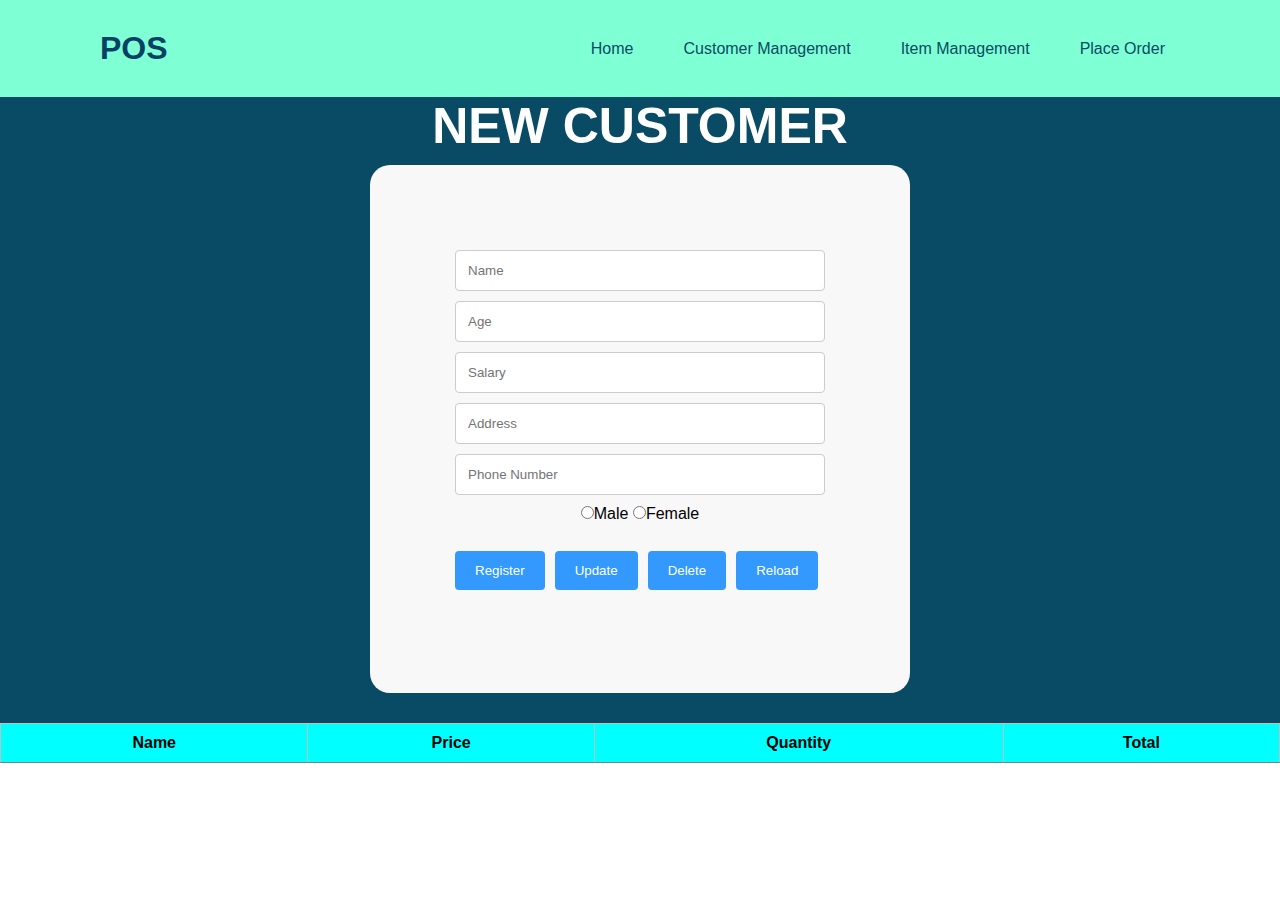
<file: CusManage.html>
<!DOCTYPE html>
<html lang="en">

<head>
    <meta charset="UTF-8">
    <meta http-equiv="X-UA-Compatible" content="IE=edge">
    <meta name="viewport" content="width=device-width, initial-scale=1.0">
    <title>POS System</title>
    <link rel="stylesheet" type="text/css" href="style.css">
</head>

<body>
    <header id="header">
        <a href="#" class="logo">POS</a>
        <ul>
            <li><a href="index.html">Home</a></li>
            <li><a href="CusManage.html">Customer Management</a></li>
            <li><a href="ItemManage.html">Item Management</a></li>
            <li><a href="PlaceOrder.html">Place Order</a></li>
        </ul>
    </header>
    <div class="sec">
        <h2> NEW CUSTOMER</h2>
        <div class="form">
            <form name="Reg" method="post">

                <table>
                    <tr>
                        <td width="380px"><input type="text" id="StID" name="StudentID" placeholder="Name" required>
                        </td>
                    </tr>

                    <tr>

                        <td><input type="text" id="age" placeholder="Age" required></td>
                    </tr>
                    <tr>

                        <td><input type="text" id="salary" placeholder="Salary" required> </td>
                    </tr>
                    <tr>

                        <td><input type="text" id="address" placeholder="Address" required> </td>
                    </tr>
                    <tr>

                        <td><input type="text" id="phone" placeholder="Phone Number" required> </td>
                    </tr>
                    <tr>

                        <td><input type="radio" name="Gender" id="Gender" value="Male">Male
                            <input type="radio" name="Gender" id="Gender" value="Female">Female
                        </td>
                    </tr>
                </table>
                <br />
                <table align="center">
                    <tr>

                        <td><input type="submit" value="Register"></td>
                        <td><input type="submit" value="Update"></td>
                        <td><input type="submit" value="Delete"></td>
                        <td><input type="reset" value="Reload"></td>

                    </tr>
                </table>
                <br />
            </form>
        </div>

    </div>
    <div class="table">
        <table border="1" align="center">
            <tr>
                <th>Name</th>
                <th>Price</th>
                <th>Quantity</th>
                <th>Total</th>


            <tr style="font-size: large">

            </tr>
            </tr>
        </table>
    </div>
</body>

</html>
</file>
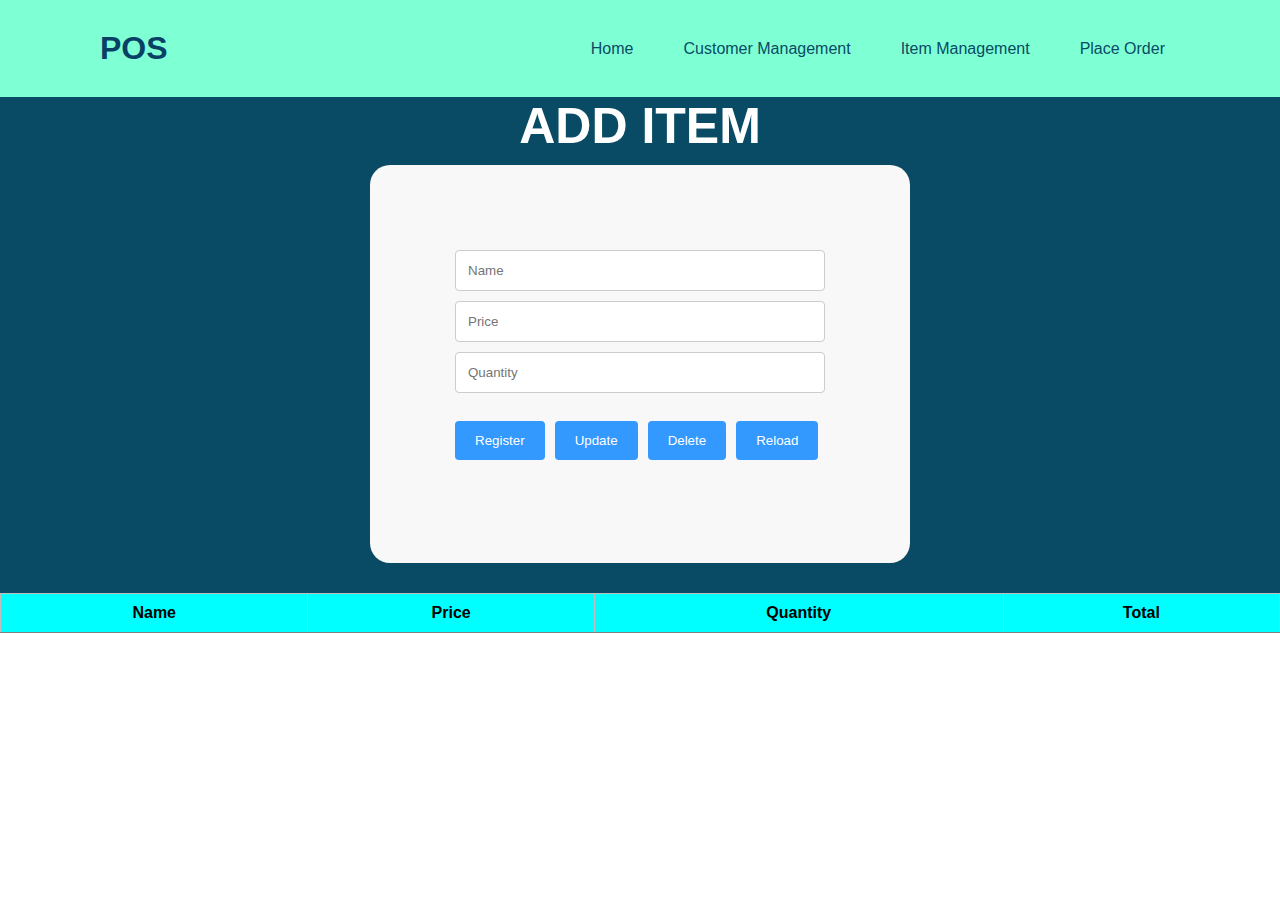
<file: ItemManage.html>
<!DOCTYPE html>
<html lang="en">

<head>
    <meta charset="UTF-8">
    <meta http-equiv="X-UA-Compatible" content="IE=edge">
    <meta name="viewport" content="width=device-width, initial-scale=1.0">
    <title>POS System</title>
    <link rel="stylesheet" type="text/css" href="style.css">
</head>

<body>
    <header id="header">
        <a href="#" class="logo">POS</a>
        <ul>
            <li><a href="index.html">Home</a></li>
            <li><a href="CusManage.html">Customer Management</a></li>
            <li><a href="ItemManage.html">Item Management</a></li>
            <li><a href="PlaceOrder.html">Place Order</a></li>
        </ul>
    </header>
    <div class="sec">
        <h2>ADD ITEM</h2>
        <div class="form">
            <form name="Reg" method="post">

                <table>
                    <tr>
                        <td width="380px"><input type="text" id="StID" placeholder="Name" required>
                        </td>
                    </tr>

                    <tr>

                        <td><input type="text" id="price" placeholder="Price" required></td>
                    </tr>
                    <tr>

                        <td><input type="text" id="quantity" placeholder="Quantity" required> </td>
                    </tr>


                </table>
                <br />
                <table align="center">
                    <tr>

                        <td><input type="submit" value="Register"></td>
                        <td><input type="submit" value="Update"></td>
                        <td><input type="submit" value="Delete"></td>
                        <td><input type="reset" value="Reload"></td>

                    </tr>
                </table>
                <br />
            </form>
        </div>
        <div class="table">
            <table border="1" align="center">
                <tr>
                    <th>Name</th>
                    <th>Price</th>
                    <th>Quantity</th>
                    <th>Total</th>


                <tr style="font-size: large">

                </tr>
                </tr>
            </table>
        </div>
    </div>

</body>

</html>
</file>
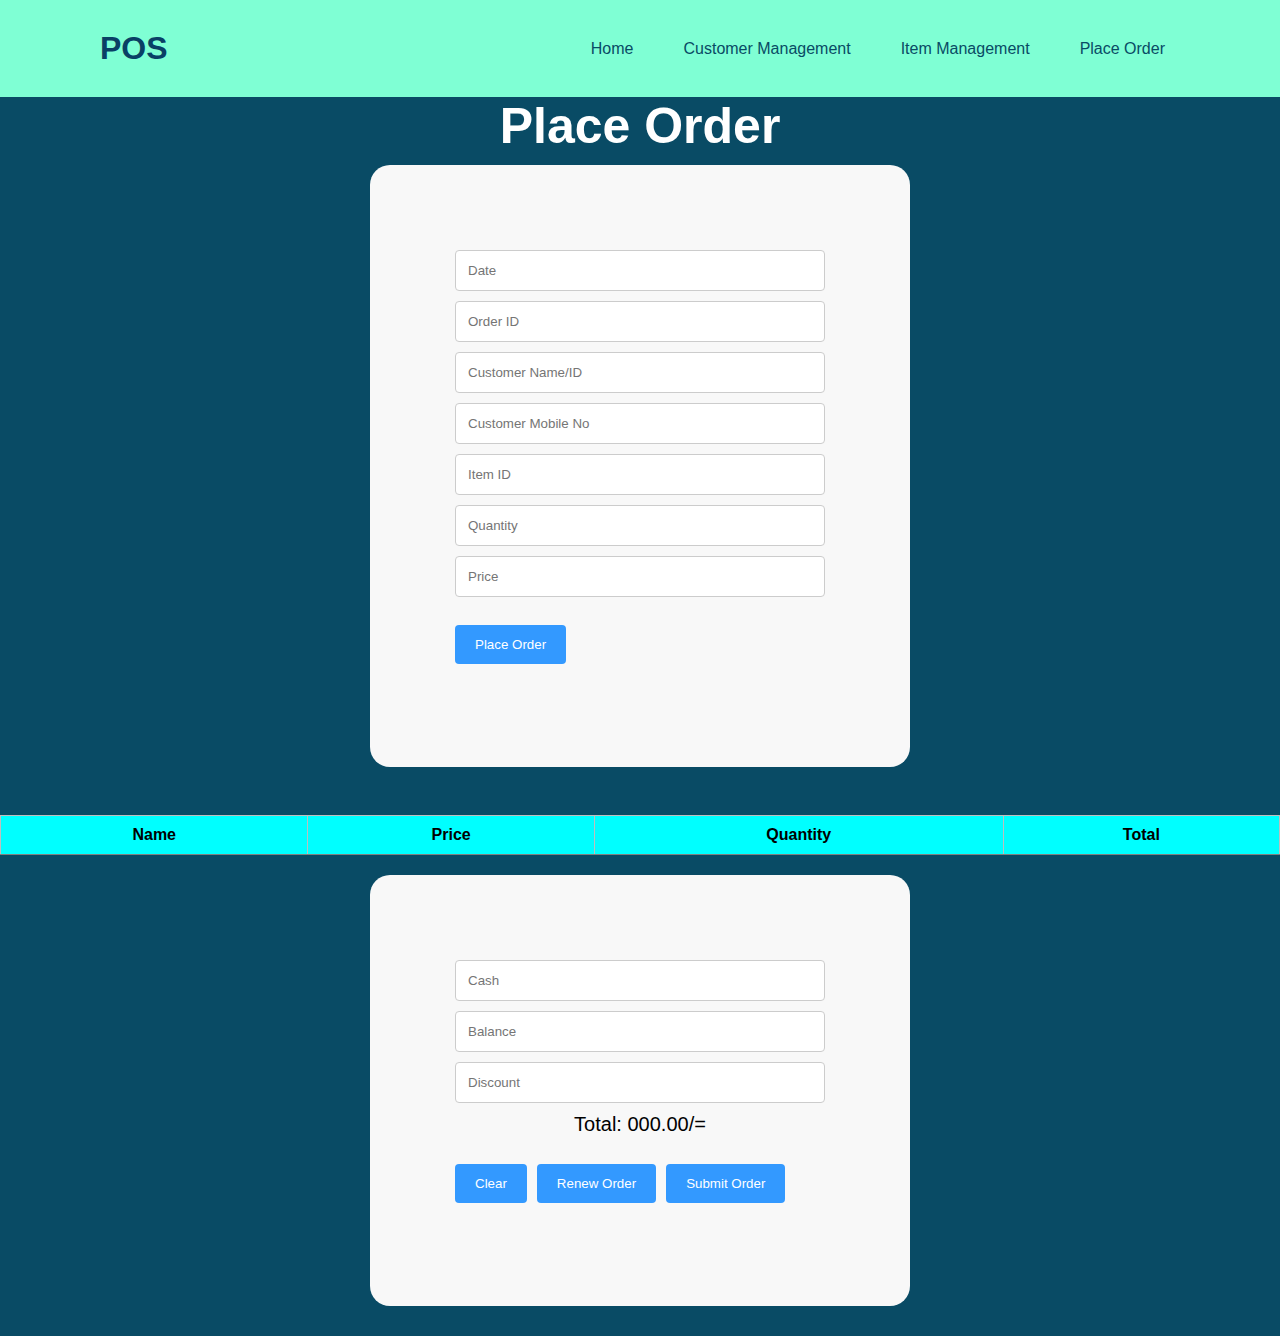
<file: PlaceOrder.html>
<!DOCTYPE html>
<html lang="en">

<head>
    <meta charset="UTF-8">
    <meta http-equiv="X-UA-Compatible" content="IE=edge">
    <meta name="viewport" content="width=device-width, initial-scale=1.0">
    <title>POS System</title>
    <link rel="stylesheet" type="text/css" href="style.css">
</head>

<body>
    <header id="header">
        <a href="#" class="logo">POS</a>
        <ul>
            <li><a href="index.html">Home</a></li>
            <li><a href="CusManage.html">Customer Management</a></li>
            <li><a href="ItemManage.html">Item Management</a></li>
            <li><a href="PlaceOrder.html">Place Order</a></li>
        </ul>
    </header>
    <div class="sec">
        <h2>Place Order</h2>
        <div class="form">
            <form name="Reg" method="post">

                <table>
                    <tr>
                        <td width="380px"><input type="text" id="name" placeholder="Date" required>
                        </td>
                    </tr>

                    <tr>

                        <td><input type="text" id="oid" placeholder="Order ID" required></td>
                    </tr>
                    <tr>

                        <td><input type="text" id="cname" placeholder="Customer Name/ID" required> </td>
                    </tr>
                    <tr>

                        <td><input type="text" id="cmno" placeholder="Customer Mobile No" required> </td>
                    </tr>
                    <tr>

                        <td><input type="text" id="iID" placeholder="Item ID" required> </td>
                    </tr>
                    <tr>

                        <td><input type="text" id="quantity" placeholder="Quantity" required> </td>
                    </tr>
                    <tr>

                        <td><input type="text" id="price" placeholder="Price" required> </td>
                    </tr>

                </table>
                <br />
                <table align="center">
                    <tr>

                        <td><input type="submit" value="Place Order"></td>


                    </tr>
                </table>
                <br />
            </form>
        </div>
        <br>
        <div class="table">
            <table border="1" align="center">
                <tr>
                    <th>Name</th>
                    <th>Price</th>
                    <th>Quantity</th>
                    <th>Total</th>


                <tr style="font-size: large">

                </tr>
                </tr>
            </table>
        </div>
        <div class="form">
            <form name="Reg" method="post">

                <table>
                    <tr>
                        <td width="380px"><input type="text" id="cash" placeholder="Cash" required>
                        </td>
                    </tr>

                    <tr>

                        <td><input type="text" id="bal" placeholder="Balance" required></td>
                    </tr>
                    <tr>

                        <td><input type="text" id="dis" placeholder="Discount" required> </td>
                    </tr>
                    <tr>
                        <td><label for="RegNo" style="font-size:20px">Total: 000.00/=</label></td>
                    </tr>

                </table>
                <br />
                <table align="center">
                    <tr>

                        <td><input type="submit" value="Clear"></td>
                        <td><input type="submit" value="Renew Order"></td>
                        <td><input type="submit" value="Submit Order"></td>
                    </tr>
                </table>
                <br />
            </form>

        </div>
    </div>

</body>

</html>
</file>
<file: style.css>
* {
    margin: 0;
    padding: 0;
    box-sizing: border-box;
    font-family: 'Open Sans', sans-serif;
    ;
}

body {
    overflow-x: hidden;
    background: #fff;
    min-height: 100vh;
}

#header {
    position: relative;
    top: 0;
    left: 0;
    width: 100%;
    padding: 30px 100px;
    display: flex;
    justify-content: space-between;
    align-items: center;
    background-color: aquamarine;
}

#header .logo {
    color: #094065;
    font-weight: 700;
    font-size: 2em;
    text-decoration: none;
}

#header ul {
    display: flex;
    justify-content: center;
    align-items: center;
}

#header ul li {
    list-style: none;
    margin-left: 20px;
}

#header ul li a {
    text-decoration: none;
    padding: 6px 15px;
    color: #094b65;
    border-radius: 20px;
}

img {
    position: absolute;
    text-align: center;
    max-width: 100%;
    height: auto;
    width: auto;
    object-fit: cover;
}


section img {
    position: relative;
    top: 0;
    left: 0;
    width: 100%;
}

.sec {
    position: relative;

    background: #094b65;
}

.sec h2 {
    text-align: center;
    font-size: 50px;
    color: #fff;
    margin-bottom: 10px;
}



input[type=text] {
    width: 100%;
    padding: 12px;
    border: 1px solid #ccc;
    border-radius: 4px;
    resize: vertical;


}

input[type=radio] {
    padding: 15px;
    margin: auto;

}


input[type=submit] {
    background-color: #39F;
    color: white;
    padding: 12px 20px;
    border: none;
    border-radius: 4px;
    cursor: pointer;
    float: right;

}

input[type=reset] {
    background-color: #39F;
    color: white;
    padding: 12px 20px;
    border: none;
    border-radius: 4px;
    cursor: pointer;
    float: right;
}

input[type=button] {
    background-color: #39F;
    color: white;
    padding: 12px 20px;
    border: none;
    border-radius: 4px;
    cursor: pointer;
    float: right;
}

div.form {
    text-align: center;
}

form {
    display: inline-block;
    margin-left: auto;
    text-align: center;
    background-color: rgb(248, 248, 248);
    padding: 80px;
    border-radius: 20px;
    margin-bottom: 30px;

}



table {
    border-collapse: collapse;

}

td {
    padding: 5px;
}

.table table {
    width: 100%;
    margin-bottom: 20px;
    background-color: aqua;

}

.table table th {
    border: 1px solid rgb(190, 190, 190);
    padding: 10px;
}
</file>
